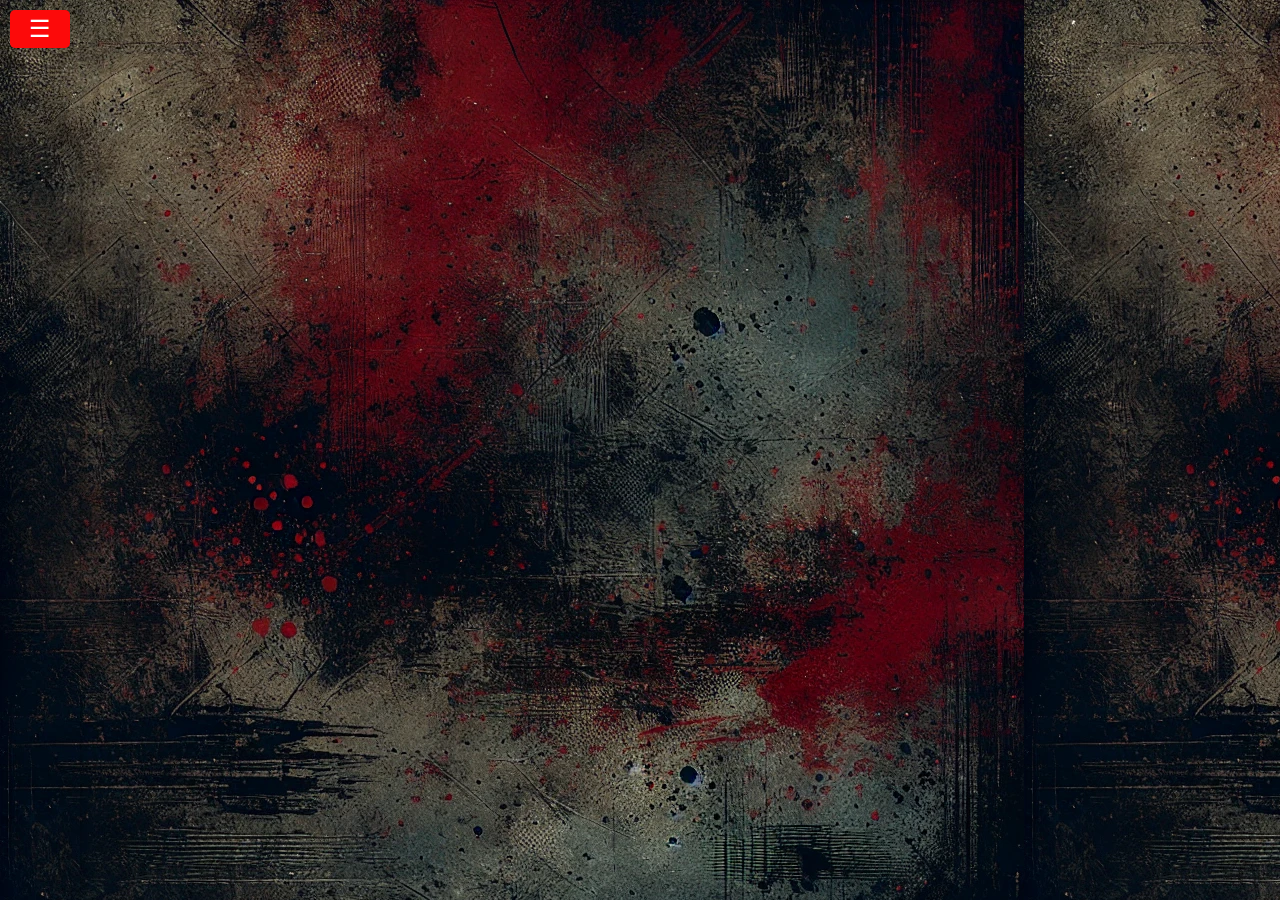
<file: index.html>
<!DOCTYPE html>
<html lang="en">
<head>
    <meta charset="UTF-8">
    <meta name="viewport" content="width=device-width, initial-scale=1.0">
    <title>Section Wars</title>
    <link rel="stylesheet" href="styles.css">
</head>
<body>
    <div class="sidebar collapsed">
        <button class="toggle-btn" onclick="toggleSidebar()">☰</button>

        <a href="Corleone.html">Corleone Crime Family</a>
        <a href="⁠Soprano.html">⁠Soprano Syndicate</a>
        <a href="Pablo.html">Pablo Pack</a>
        <a href="⁠Shelby.html">⁠Shelby and Sons</a>
        <a href="Heisenberg.html">House of Heisenberg</a>
        <a href="Chapo.html">Chapo Coalition</a>
        <a href="Yakuza.html">The Yakuza</a>
    </div>

    <div class="main-content">
        <div class="word section">Section</div>
        <div class="word war">War</div>
        <img src="Gun.png" alt="Thunderbolt" class="thunderbolt">
        <div class="word collide">Section Wars</div>
        <div class="button-container">
            <a href="duties.html" class="event-button">Go to Duties</a>
            <a href="event2.html" class="event-button locked">
                <img src="lock.png" alt="Locked" class="lock-icon">
                Event 2
            </a>
            <a href="event3.html" class="event-button locked">
                <img src="lock.png" alt="Locked" class="lock-icon">
                Event 3
            </a>
            <a href="event4.html" class="event-button locked">
                <img src="lock.png" alt="Locked" class="lock-icon">
                Event 4
            </a>
            <a href="event5.html" class="event-button locked">
                <img src="lock.png" alt="Locked" class="lock-icon">
                Event 5
            </a>
            <a href="event6.html" class="event-button locked">
                <img src="lock.png" alt="Locked" class="lock-icon">
                Event 6
            </a>
        </div>
    </div>

    <script src="scripts.js"></script>
</body>
</html>
</file>
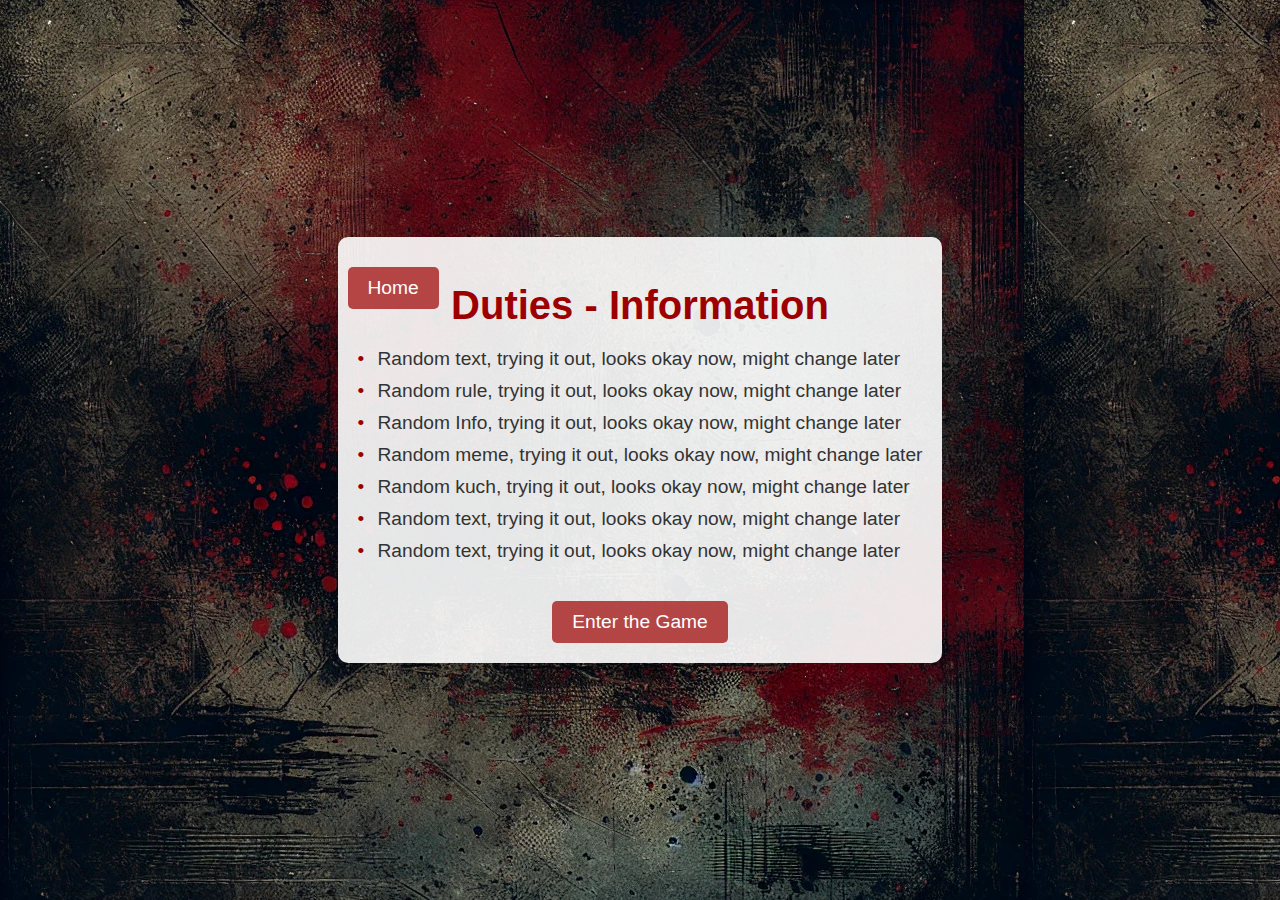
<file: duties.html>
<!DOCTYPE html>
<html lang="en">
<head>
    <meta charset="UTF-8">
    <meta name="viewport" content="width=device-width, initial-scale=1.0">
    <title>Go to Duties - Rules</title>
    <link rel="stylesheet" href="styles.css">
</head>
<body>
    <div class="rules-container">
        <a href="index.html" class="back-button">Home</a>
        <h1>Duties - Information</h1>
        <ul class="rules-list">
            <li>Random text, trying it out, looks okay now, might change later</li>
            <li>Random rule, trying it out, looks okay now, might change later</li>
            <li>Random Info, trying it out, looks okay now, might change later</li>
            <li>Random meme, trying it out, looks okay now, might change later</li>
            <li>Random kuch, trying it out, looks okay now, might change later</li>
            <li>Random text, trying it out, looks okay now, might change later</li>
            <li>Random text, trying it out, looks okay now, might change later</li>
        </ul>
        <a href="game.html" class="enter-game-button">Enter the Game</a>
    </div>
</body>
</html>
</file>
<file: styles.css>
@font-face {
    font-family: 'CustomFont';
    src: url('Font2.otf') format('opentype');
}

body {
    margin: 0;
    height: 100vh;
    display: flex;
    justify-content: center;
    align-items: center;
    background-color: #f3f3f3;
    background: url('bg2.png');
    overflow: hidden;
    position: relative;
    font-family: 'CustomFont';
}

.word {
    position: absolute;
    font-size: 4rem;
    color: rgb(225, 243, 235);
    font-family: 'CustomFont';
    font-weight: bold;
    opacity: 0;
}

.button-container {
    position: absolute;
    top: 70%;
    left: 50%;
    transform: translateX(-50%);
    display: flex;
    gap: 15px;
    overflow-x: auto;
    padding: 10px;
    justify-content: center;
    width: 90%;
}

.button-container::-webkit-scrollbar {
    height: 6px;
}

.button-container::-webkit-scrollbar-thumb {
    background-color: rgba(156, 0, 0, 0.7);
    border-radius: 10px;
}

.event-button {
    position: relative;
    min-width: 140px;
    padding: 15px 25px;
    font-size: 1.4rem;
    background-color: rgba(156, 0, 0, 0.7); 
    color: white;
    border: none;
    border-radius: 5px;
    cursor: pointer;
    text-decoration: none;
    text-align: center;
    transition: background-color 0.3s ease, transform 0.3s ease;
    font-family: sans-serif;
    flex-shrink: 0;
}

.event-button.locked {
    pointer-events: none; 
    opacity: 0.7; 
}

.lock-icon {
    position: absolute;
    top: -25px;
    left: 50%;
    transform: translateX(-50%);
    width: 20px;
    height: 20px;
}

.event-button:hover:not(.locked) {
    background-color: rgba(252, 10, 10, 0.7); 
    transform: scale(1.05);
}

.section {
    left: -200px;
    animation: slideInLeft 2s forwards, bounceLeft 0.5s 2s forwards;
    animation-fill-mode: forwards;
}

.war {
    right: -200px;
    animation: slideInRight 2s forwards, bounceRight 0.5s 2s forwards;
    animation-fill-mode: forwards;
}

.thunderbolt {
    position: absolute;
    top: 10%;
    left: 50%;
    transform: translate(-50%, -50%);
    opacity: 0;
    width: 100px; 
    animation: fadeOutThunderbolt 0.5s 2.5s forwards;
}

@keyframes fadeOutThunderbolt {
    to {
        opacity: 0.5; 
        transform: scale(5);
    }
}

@keyframes bounceLeft {
    0% { left: 47%; transform: translateX(-100%); }
    50% { left: 42%; transform: translateX(-90%); }
    100% { left: 47%; transform: translateX(-100%); }
}

@keyframes bounceRight {
    0% { right: 47%; transform: translateX(100%); }
    50% { right: 42%; transform: translateX(90%); }
    100% { right: 47%; transform: translateX(100%); }
}

@keyframes slideInLeft {
    to {
        left: 47%;
        transform: translateX(-100%);
        opacity: 1;
    }
}

@keyframes slideInRight {
    to {
        right: 47%;
        transform: translateX(100%);
        opacity: 1;
    }
}

.collide {
    opacity: 0;
    position: absolute;
    animation: appear 0.5s 2.5s forwards;
    font-size: 5rem;
    top: 10%;
    left: 50%;
    transform: translate(-50%, -50%);
    animation-fill-mode: forwards;
}

@keyframes appear {
    to {
        opacity: 1;
    }
}

@media (max-width: 768px) {
    .word {
        font-size: 2.5rem;
    }
    .collide {
        font-size: 3rem;
    }
    .event-button {
        font-size: 1.2rem;
        padding: 12px 20px;
    }
}

@media (max-width: 480px) {
    .word {
        font-size: 2rem;
    }
    .collide {
        font-size: 2.5rem;
    }
    .event-button {
        font-size: 1rem;
        padding: 10px 16px;
    }
}
.rules-container {
    max-width: 800px;
    margin: 0 auto;
    padding: 20px;
    background: rgba(255, 255, 255, 0.9);
    border-radius: 10px;
    box-shadow: 0 0 10px rgba(0, 0, 0, 0.1);
    text-align: center;
    position: relative;
    font-family: sans-serif; 
}

.rules-container h1 {
    font-size: 2.5rem;
    color: #9c0000;
    margin-bottom: 20px;
}

.rules-list {
    list-style: none;
    padding: 0;
    font-size: 1.2rem;
    text-align: left;
    color: #333;
}

.rules-list li {
    margin-bottom: 10px;
    padding-left: 20px;
    position: relative;
}

.rules-list li::before {
    content: "•";
    color: #9c0000;
    position: absolute;
    left: 0;
}

.back-button {
    position: absolute;
    top: 10px;
    left: 10px;
    padding: 8px 16px;
    font-size: 1rem;
    background-color: rgba(156, 0, 0, 0.7);
    color: white;
    border-radius: 5px;
    text-decoration: none;
    transition: background-color 0.3s ease;
    font-family: sans-serif;
}

.back-button:hover {
    background-color: rgba(252, 10, 10, 0.7);
}

.enter-game-button {
    display: inline-block;
    margin-top: 20px;
    padding: 10px 20px;
    font-size: 1.2rem;
    background-color: rgba(156, 0, 0, 0.7);
    color: white;
    border-radius: 5px;
    text-decoration: none;
    transition: background-color 0.3s ease;
    font-family: sans-serif;
}

.enter-game-button:hover {
    background-color: rgba(252, 10, 10, 0.7);
}


/* Sidebar styles */
.sidebar {
    position: fixed;
    left: 0;
    top: 0;
    width: 60px; /* Start in collapsed mode */
    height: 100%;
    background-color: #9c0000;
    padding: 10px;
    box-shadow: 2px 0 5px rgba(0, 0, 0, 0.2);
    z-index: 1000;
    transition: width 0.3s ease, background-color 0.3s ease;
    overflow: hidden; /* Hide content when collapsed */
}

.sidebar.collapsed {
    width: 60px;
    background-color: transparent; /* Remove background when collapsed */
}

.sidebar .toggle-btn {
    display: block;
    width: 100%;
    text-align: center;
    background-color: #fc0a0a;
    border: none;
    color: white;
    font-size: 1.5rem;
    padding: 5px 10px;
    border-radius: 5px;
    cursor: pointer;
    margin-bottom: 10px;
}

.sidebar.collapsed .toggle-btn {
    background-color: #fc0a0a; /* Keep the button background */
}

.sidebar:not(.collapsed) {
    width: 200px; /* Expanded width */
    background-color: #9c0000;
}

.sidebar h2,
.sidebar a {
    font-family: sans-serif;
    color: white;
    text-decoration: none;
    display: block;
    margin-bottom: 15px;
    font-size: 1.1rem;
    padding: 8px 10px;
    border-radius: 5px;
    transition: background-color 0.3s ease;
}

.sidebar a:hover {
    background-color: rgba(252, 10, 10, 0.7);
}

.sidebar:not(.collapsed) h2 {
    font-size: 1.5rem;
    margin-bottom: 20px;
}

.sidebar.collapsed h2,
.sidebar.collapsed a {
    display: none; /* Hide text content when collapsed */
}

.main-content {
    margin-left: 60px; /* Adjust based on the collapsed sidebar width */
    padding: 20px;
    transition: margin-left 0.3s ease;
}

.sidebar:not(.collapsed) + .main-content {
    margin-left: 200px; /* Adjust based on the expanded sidebar width */
}
.game-container {
    max-width: 600px;
    margin: 0 auto;
    padding: 20px;
    background: rgba(255, 255, 255, 0.9);
    border-radius: 10px;
    box-shadow: 0 0 10px rgba(0, 0, 0, 0.1);
    text-align: center;
    font-family: sans-serif;
}

.roulette {
    margin: 20px auto;
    width: 300px;
    height: 300px;
    border: 5px solid #9c0000;
    border-radius: 50%;
    overflow: hidden;
    position: relative;
}

.roulette-image {
    width: 100%;
    height: 100%;
    object-fit: cover;
    border-radius: 50%;
}

.spin-button {
    margin-top: 20px;
    padding: 10px 20px;
    font-size: 1.2rem;
    background-color: rgba(156, 0, 0, 0.7);
    color: white;
    border: none;
    border-radius: 5px;
    cursor: pointer;
    transition: background-color 0.3s ease;
}

.spin-button:hover {
    background-color: rgba(252, 10, 10, 0.7);
}

.task-result {
    margin-top: 20px;
    font-size: 1.5rem;
    color: #9c0000;
}

.back-button {
    display: inline-block;
    margin-top: 20px;
    padding: 10px 20px;
    font-size: 1.2rem;
    background-color: rgba(156, 0, 0, 0.7);
    color: white;
    border-radius: 5px;
    text-decoration: none;
    transition: background-color 0.3s ease;
}

.back-button:hover {
    background-color: rgba(252, 10, 10, 0.7);
}
</file>
